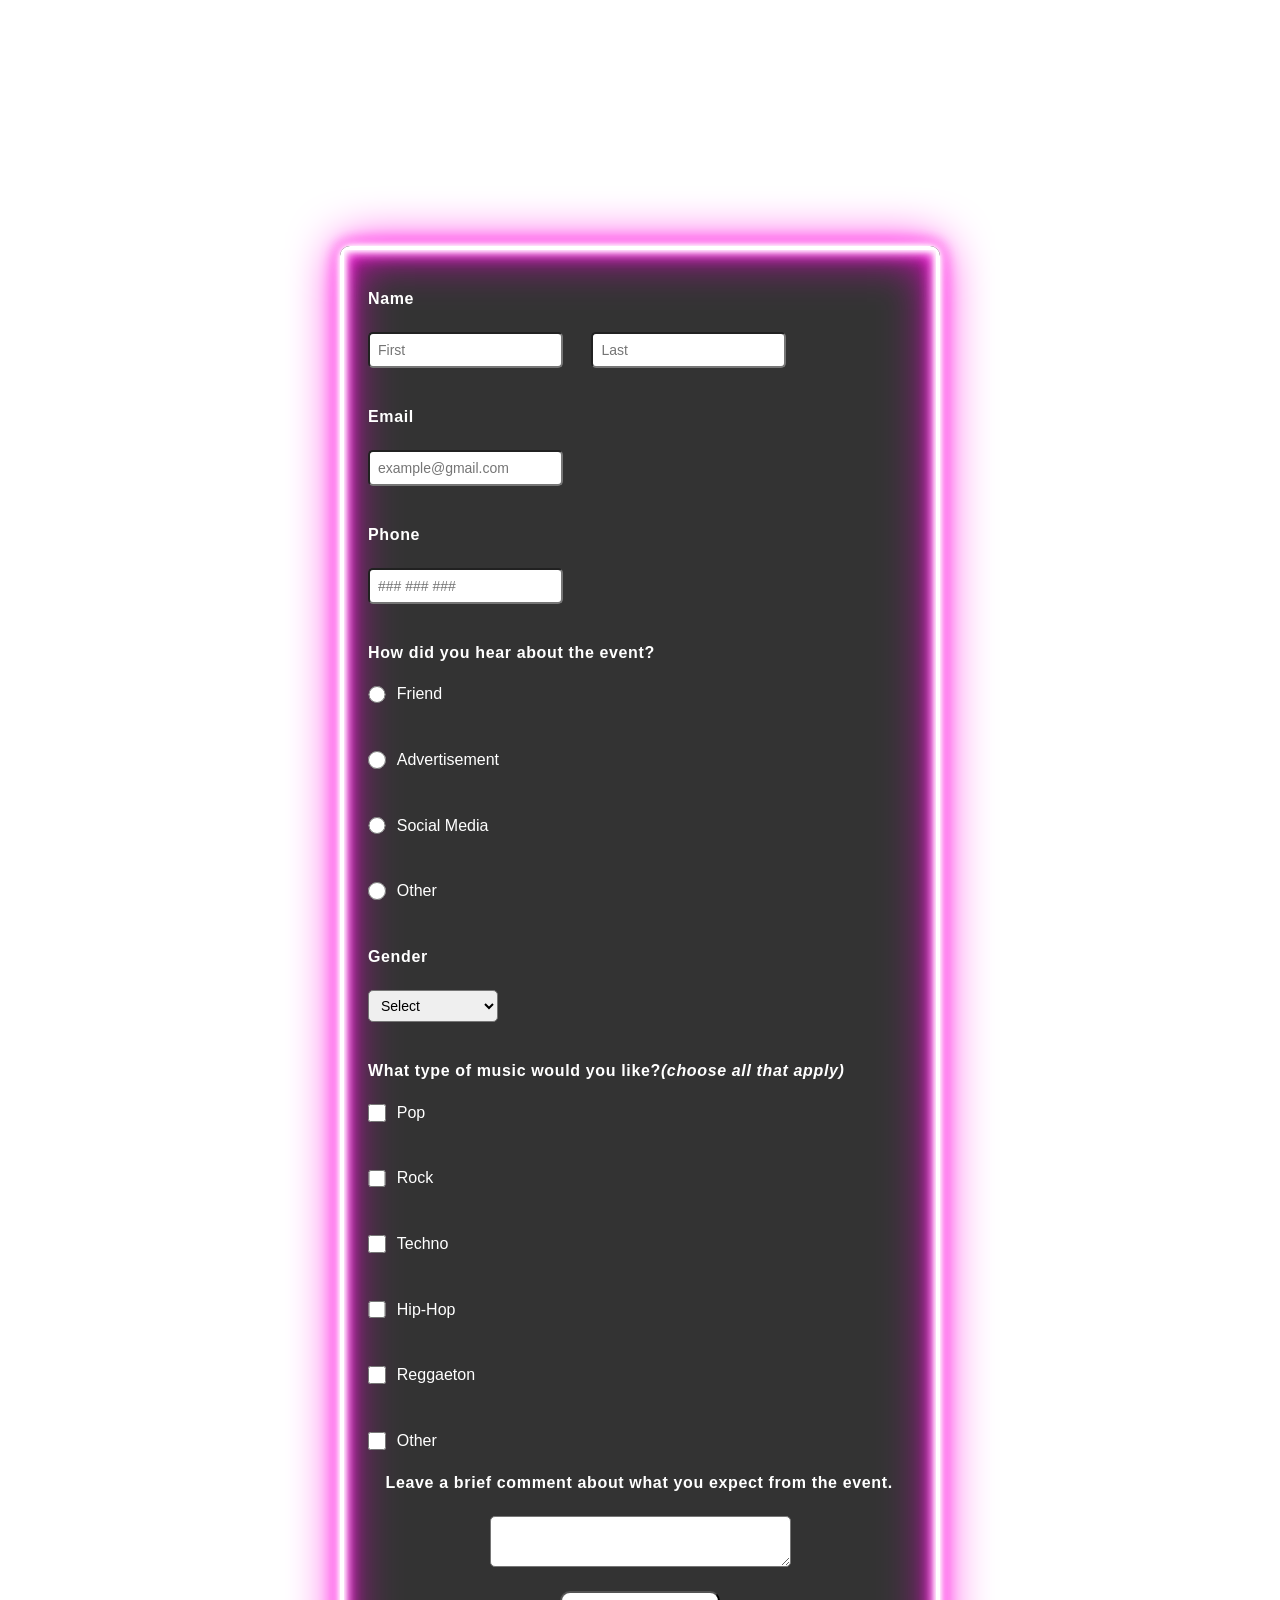
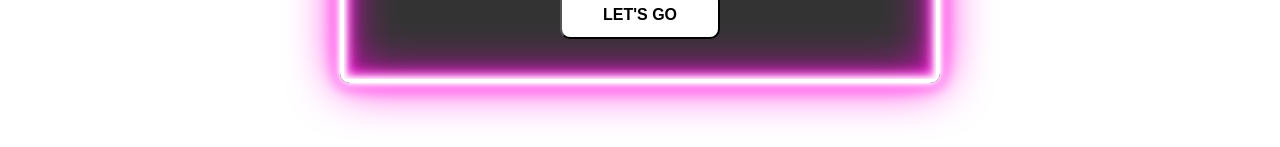
<file: index.html>
<!DOCTYPE html>
<html>
    <head>
        <meta charset="utf-8">
        <meta name="viewport" content="width=device-width, initial-scale=1.0">
        <link rel="stylesheet" href="./styles.css">
        <title>Club Registration Form</title>
    </head>
    <body>
        <form id="survey-form">
            <h1 id="title"><strong>Club Registration Form</strong></h1>
            <p id="description"><strong>If you would like to take part in our event, please fill out the registration form below and you will be automatically registered. Must be completed at least 6 days prior to the event.</strong></p>
            <fieldset>
                <label class="subheading" id="name-label">Name </label><input id="name" type="text" placeholder="First"required> <input id="lastname" type="text" placeholder="Last"required>
                <label class="subheading" id="email-label">Email </label><input id="email" type="email" placeholder="example@gmail.com" required>
                <label class="subheading" id="number-label">Phone </label><input id="number" type="tel" min="9" max="45" placeholder="### ### ###" required>
                <label class="subheading">How did you hear about the event? </label>
                    <label><input type="radio" name="source" value="friend"/> Friend</label>
                    <label><input type="radio" name="source" value="advertisement"/> Advertisement</label>
                    <label><input type="radio" name="source" value="social-media"/> Social Media</label>
                    <label><input type="radio" name="source" value="other"/> Other</label>
                <label class="subheading">Gender</label>
                    <select id="dropdown" required>
                        <option value="" disabled selected>Select</option>
                        <option value="1">Male</option>
                        <option value="2">Female</option>
                        <option value="3">Other</option>
                        <option value="4">Rather not say</option>
                    </select>
                <label class="subheading">What type of music would you like? <i>(choose all that apply)</i></label>
                    <label for="wrecked"><input id="rock" type="checkbox" name="reason" value="rock"/> Pop</label>
                    <label for="rock"><input id="friends" type="checkbox" name="reason" value="friends"/> Rock</label>
                    <label for="techno"><input id="techno" type="checkbox" name="reason" value="techno"/> Techno</label>
                    <label for="hip-hop"><input id="hip-hop" type="checkbox" name="reason" value="hip-hop"/> Hip-Hop</label>        
                    <label for="reggaeton"><input id="reggaeton" type="checkbox" name="reason" value="reggaeton"/> Reggaeton</label>                        
                    <label for="other2"><input id="other2" type="checkbox" name="reason" value="other2"> Other</label>   
                <div class="subheading" id="textarea-label"><label>Leave a brief comment about what you expect from the event.</label></div> 
                    <div class="textarea-container">
                        <textarea rows="3" cols="35"></textarea>
                    </div>
                    <input id="submit" type="submit" value="LET'S GO"/>
            </fieldset>
        </form>
    </body>
</html>
</file>
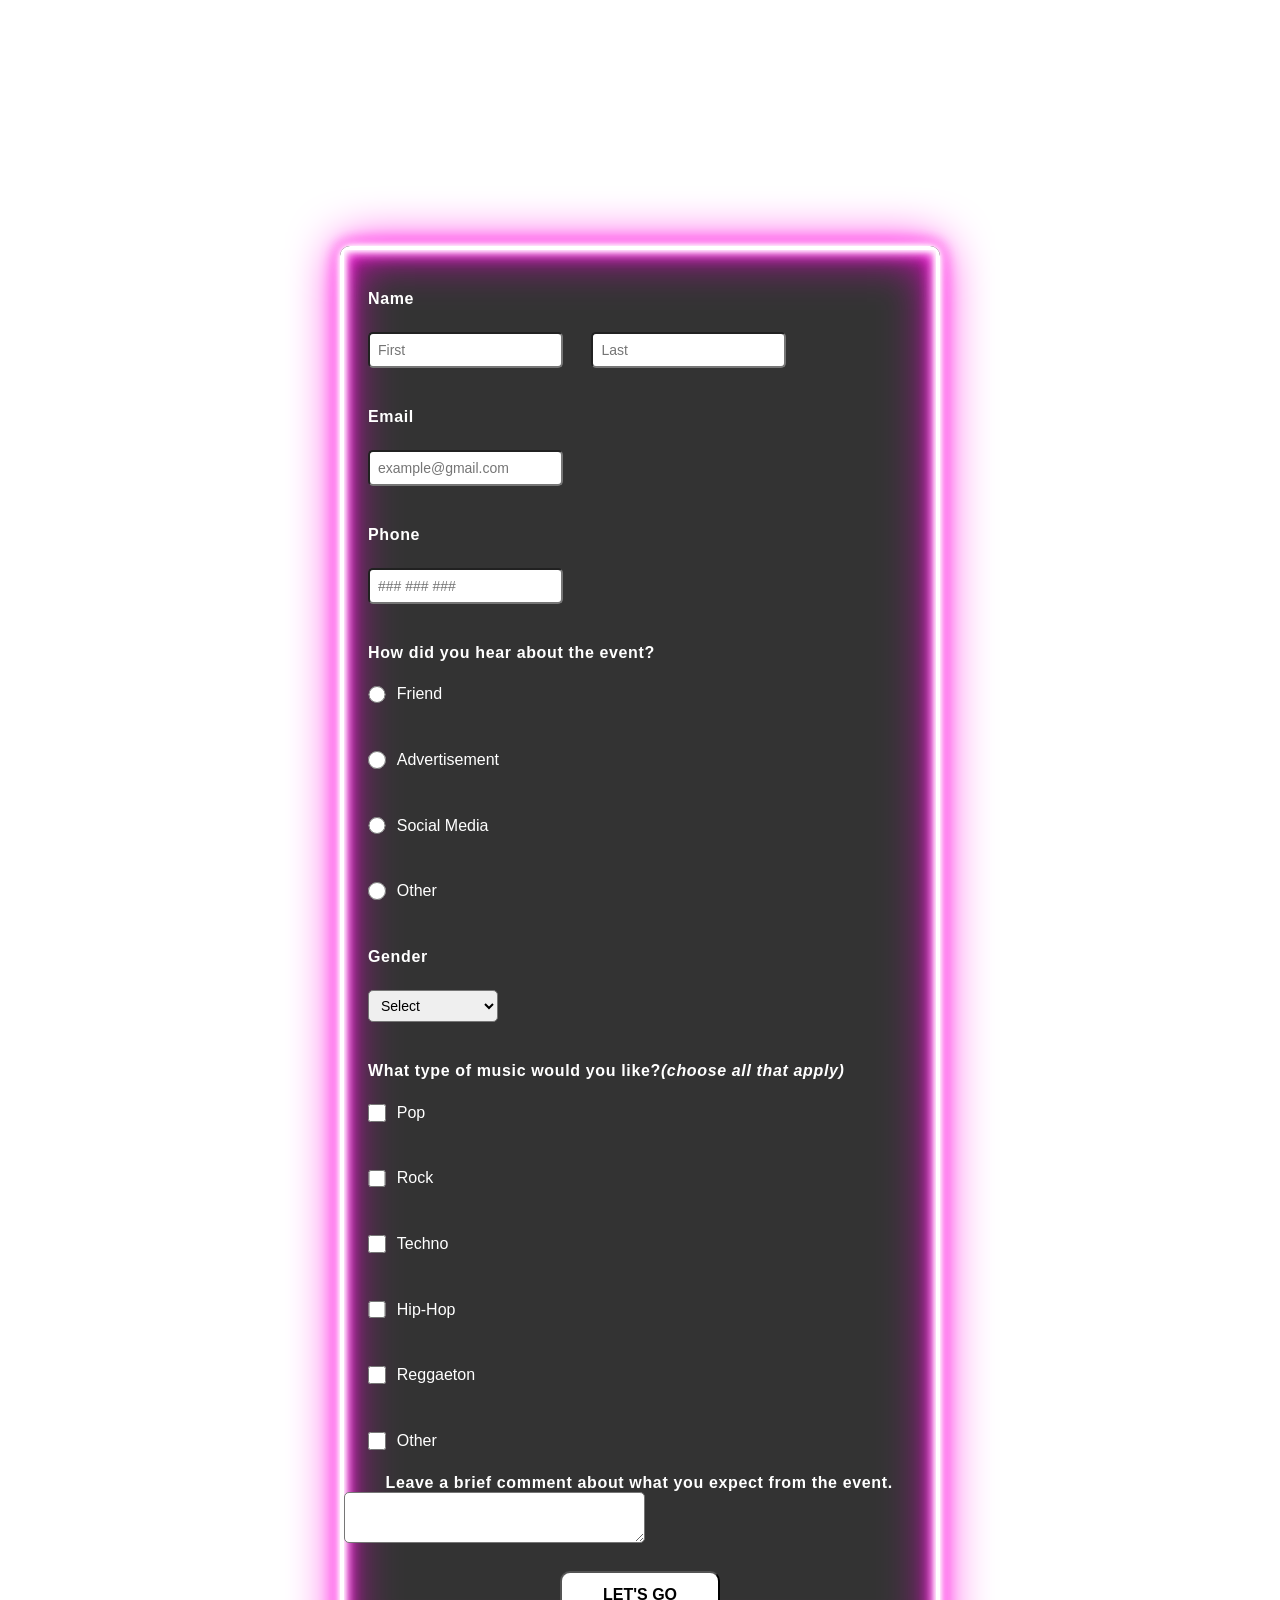
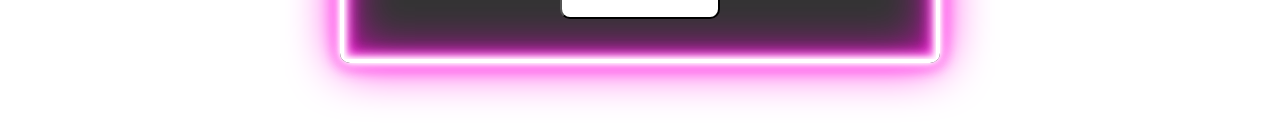
<file: Club_Registration _Form.html>
<!DOCTYPE html>
<html>
    <head>
        <meta charset="utf-8">
        <meta name="viewport" content="width=device-width, initial-scale=1.0">
        <link rel="stylesheet" href="./styles.css">
        <title>Club Registration Form</title>
    </head>
    <body>
        <form id="survey-form">
            <h1 id="title"><strong>Club Registration Form</strong></h1>
            <p id="description"><strong>If you would like to take part in our event, please fill out the registration form below and you will be automatically registered. Must be completed at least 6 days prior to the event.</strong></p>
            <fieldset>
                <label class="subheading" id="name-label">Name </label><input id="name" type="text" placeholder="First"required> <input id="lastname" type="text" placeholder="Last"required>
                <label class="subheading" id="email-label">Email </label><input id="email" type="email" placeholder="example@gmail.com" required>
                <label class="subheading" id="number-label">Phone </label><input id="number" type="tel" min="9" max="45" placeholder="### ### ###" required>
                <label class="subheading">How did you hear about the event? </label>
                    <label><input type="radio" name="source" value="friend"/> Friend</label>
                    <label><input type="radio" name="source" value="advertisement"/> Advertisement</label>
                    <label><input type="radio" name="source" value="social-media"/> Social Media</label>
                    <label><input type="radio" name="source" value="other"/> Other</label>
                <label class="subheading">Gender</label>
                    <select id="dropdown" required>
                        <option value="" disabled selected>Select</option>
                        <option value="1">Male</option>
                        <option value="2">Female</option>
                        <option value="3">Other</option>
                        <option value="4">Rather not say</option>
                    </select>
                <label class="subheading">What type of music would you like? <i>(choose all that apply)</i></label>
                    <label for="wrecked"><input id="rock" type="checkbox" name="reason" value="rock"/> Pop</label>
                    <label for="rock"><input id="friends" type="checkbox" name="reason" value="friends"/> Rock</label>
                    <label for="techno"><input id="techno" type="checkbox" name="reason" value="techno"/> Techno</label>
                    <label for="hip-hop"><input id="hip-hop" type="checkbox" name="reason" value="hip-hop"/> Hip-Hop</label>        
                    <label for="reggaeton"><input id="reggaeton" type="checkbox" name="reason" value="reggaeton"/> Reggaeton</label>                        
                    <label for="other2"><input id="other2" type="checkbox" name="reason" value="other2"> Other</label>   
                <div class="subheading" id="textarea-label"><label>Leave a brief comment about what you expect from the event.</label></div> 
                    <div class="textarea">
                        <textarea rows="3" cols="35"></textarea>
                    </div>
                    <input id="submit" type="submit" value="LET'S GO"/>
            </fieldset>
        </form>
    </body>
</html>
</file>
<file: styles.css>
body {
    background-image: url(https://images.unsplash.com/photo-1557264322-b44d383a2906?ixlib=rb-4.0.3&ixid=MnwxMjA3fDB8MHxwaG90by1wYWdlfHx8fGVufDB8fHx8&auto=format&fit=crop&w=1170&q=80);
    background-size: cover;
    background-position: 50%;
    font-family: Arial, Helvetica, sans-serif;
  }

form {
    margin: 4rem auto;
    max-width: 600px;
    min-width: 290px;
    color: #fff;
  }
  
h1 {
    font-size: 2.2em;
    color: #fff;
    letter-spacing: 0.1em;
  }
  
h1, p {
    text-align: center;
    color: #fff;
  }

p {
    font-size: 16px;
  }  

fieldset {
    position: relative;
    margin: 4rem auto;
    border: 4px solid #fff; 
    border-radius: 10px;
    background-color: rgba(0, 0, 0, 0.8);
    backdrop-filter: blur(1px);
    padding: 0;
    box-shadow: 0 0 5px #fff, 0 0 10px #fff, 0 0 15px #fff, 0 0 20px #ff00de, 0 0 50px #ff00de, 0 0 15px #ff00de, 0 0 5px #ff00de;
  }  

fieldset:before {
    content: "";
    position: absolute;
    top: 0px;
    left: 0px;
    right: 0px;
    bottom: 0px;
    z-index: -1;
    box-shadow: inset 0 0 5px #fff, inset 0 0 10px #fff, inset 0 0 15px #fff, inset 0 0 20px #ff00de, inset 0 0 50px #ff00de, inset 0 0 15px #ff00de, inset 0 0 5px #ff00de;
  }

label {
    display: flex;
    font-size: 16px;
    align-items: center;
  }

.subheading {
    margin: 1.5rem 0 0 1.5rem;
    font-weight: 600;
    letter-spacing: 0.04em;
    font-size: 16px;
  }

.subheading:first-child {
    margin-top: 2.5rem;
  }

input, select {
    margin: 1.5rem 0 1rem 1.5rem;
  }

input[type=radio], input[type=checkbox] {
    margin: 1.5rem 0.7rem 1.5rem 1.5rem;
    height: 1.1rem;
    width: 1.1rem;
  }

input[type=radio]:hover, input[type=checkbox]:hover {
    cursor: pointer;
  }

#name, #lastname, #email, #number, select {
    height: 2rem;
    padding: 0 0.5rem;
    border-radius: 5px;
    font-size: 14px;
    color: #000000;
  }

select option:first-child {
    color: rgb(133, 133, 133);
  }
  
select option:not(:first-child) {
    color: rgb(0, 0, 0);
  }

textarea {
    border-radius: 5px;
    font-family: Arial, Helvetica, sans-serif;
  }

.textarea-container {
    display: flex;
    justify-content: center;
    margin: 1.5rem;
  }

#textarea-label {
    text-align: center;
    margin: 0;
    padding: 0rem 2.6rem;
  }

input[type="submit"] {
    display: block;
    margin: 1.5rem auto 2.5rem;
    height: 3rem;
    width: 10rem;
    padding: 0 0.5rem;
    border-radius: 10px;
    font-weight: 600;
    font-size: 1rem;
    background-color: rgb(255, 255, 255);
  }

input[type=submit]:hover {
    cursor: pointer;
  }

input[type=submit]:active {
    box-shadow: inset 0 0 20px rgba(0, 0, 0, 0.35);
  }
</file>
